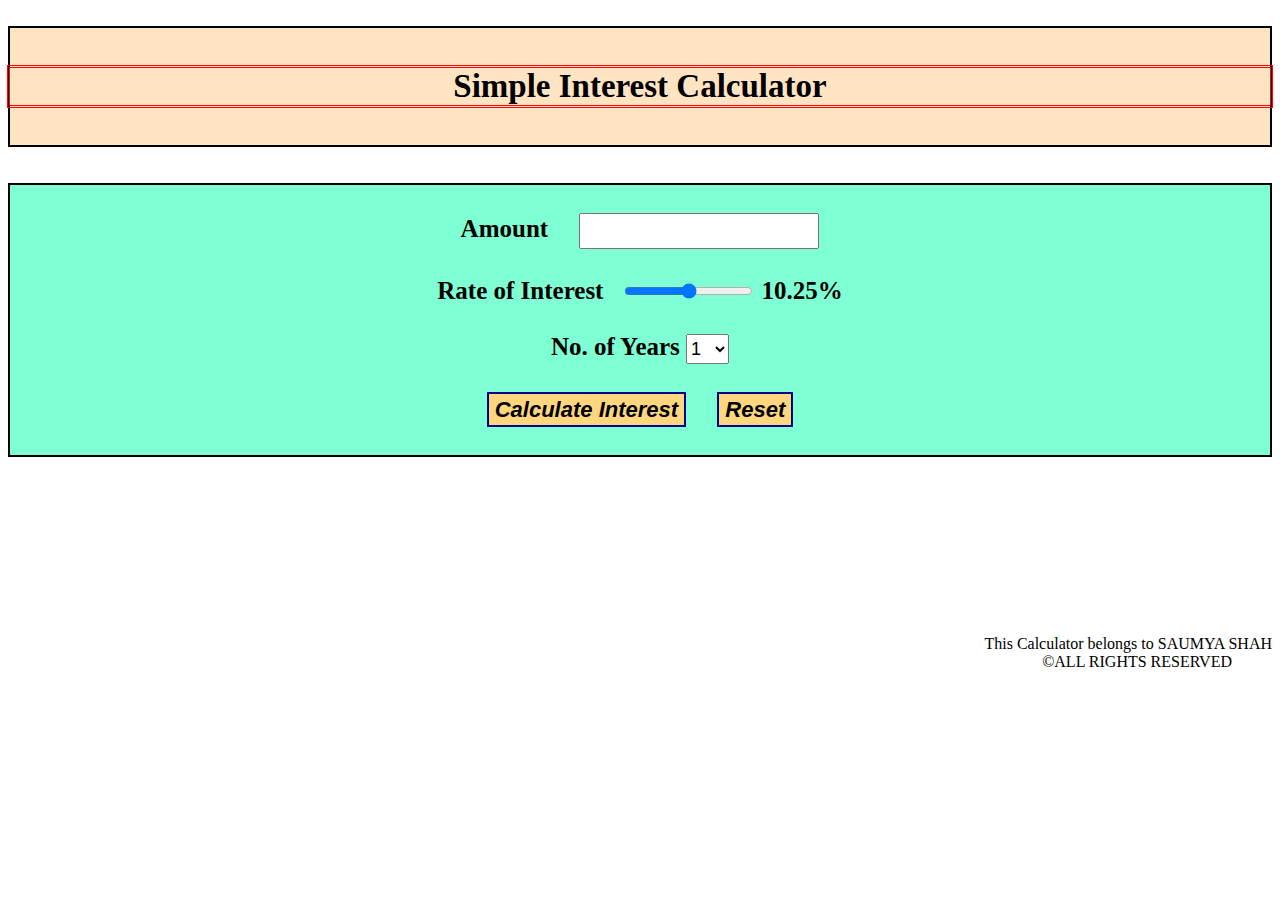
<file: index.html>
<!DOCTYPE html>

<html>

<head>
    <title>Interest Calculator</title>
    <script src="IntCalc.js"></script>
    <link rel="stylesheet" href="IntCalc.css">

</head>

<body>
    
    
    <br>
    <div>
        
        <br>
        <h1>Simple Interest Calculator</h1>
        <br>
        
    </div>
    <br>
    <br>
    <form>
        <br>
        <label for="amount">Amount&nbsp&nbsp&nbsp&nbsp</label>
        <input type="number" id="amount" name="amount">
        <br><br>
        <label for="interest">Rate of Interest&nbsp&nbsp</label>
        <input type="range" id="interest" name=" interest" min="1" max="20" step="0.25" onchange="updateslider()">
        <span id="rate">10.25%</span>
        <br><br>
        <label for="years">No. of Years</label>
        <select id="years" name="years">

            <option value="1">1</option>
            <option value="2">2</option>
            <option value="3">3</option>
            <option value="4">4</option>
            <option value="5">5</option>
            <option value="6">6</option>
            <option value="7">7</option>
            <option value="8">8</option>
            <option value="9">9</option>
            <option value="10">10</option>
        </select>
        <br><br>

        <input type="button" value="Calculate Interest" onclick="compute()" id="submit">
        &nbsp&nbsp&nbsp
        <input type="reset" onclick="resetSlider()" id="rest">
        <br><br>
       
    </form>
    <span id="result">
    <br>
    <br>
    <br>
    <br>
    
    </span>
    &nbsp&nbsp&nbsp
    &nbsp&nbsp&nbsp

    <footer>
        
        This Calculator belongs to SAUMYA SHAH<br>
        &#169;ALL RIGHTS RESERVED &nbsp;&nbsp;&nbsp;&nbsp;&nbsp;&nbsp;&nbsp;&nbsp;&nbsp;
    
    </footer>
</body>

</html>
</file>
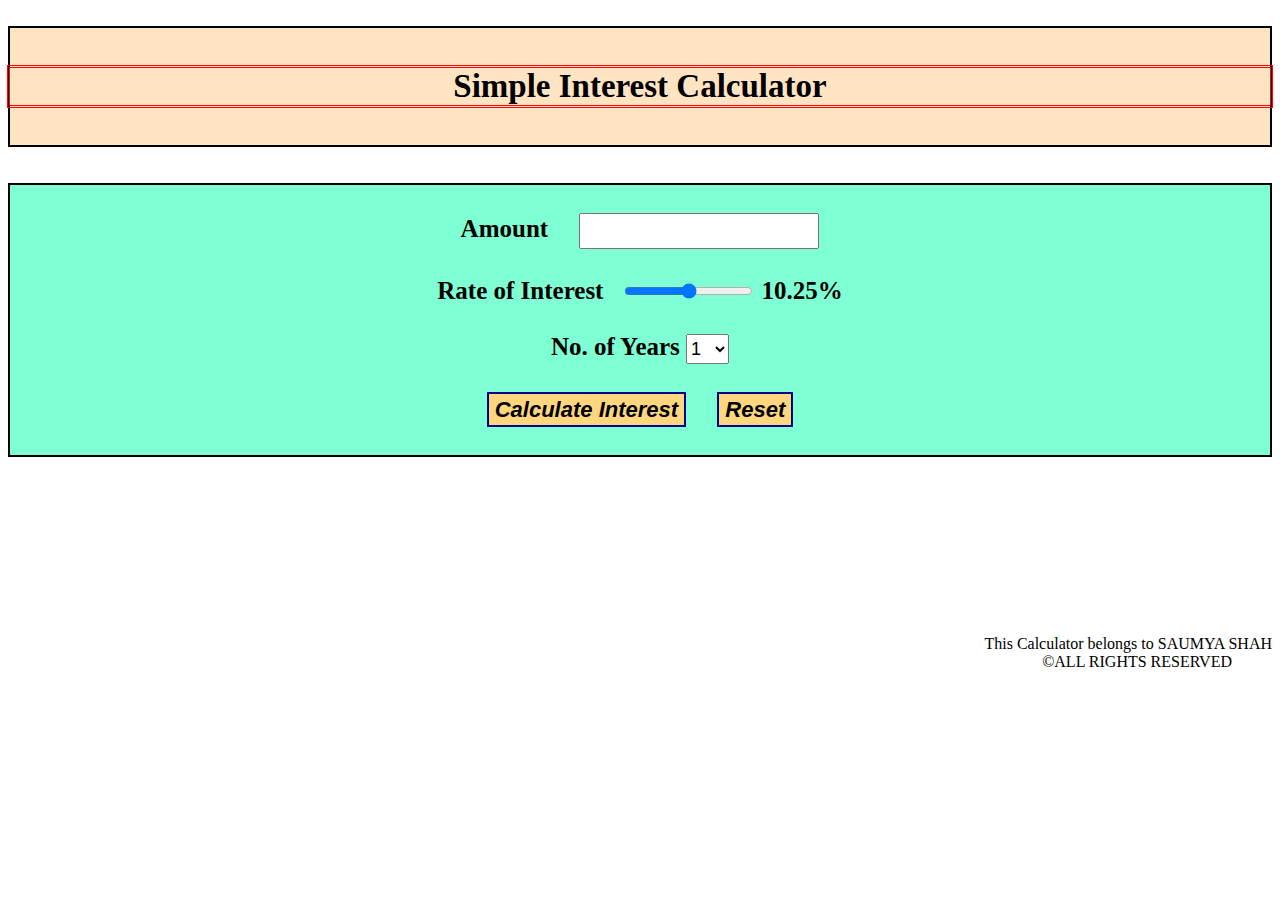
<file: InterestCalc.html>
<!DOCTYPE html>

<html>

<head>
    <title>Interest Calculator</title>
    <script src="IntCalc.js"></script>
    <link rel="stylesheet" href="IntCalc.css">

</head>

<body>
    
    
    <br>
    <div>
        
        <br>
        <h1>Simple Interest Calculator</h1>
        <br>
        
    </div>
    <br>
    <br>
    <form>
        <br>
        <label for="amount">Amount&nbsp&nbsp&nbsp&nbsp</label>
        <input type="number" id="amount" name="amount">
        <br><br>
        <label for="interest">Rate of Interest&nbsp&nbsp</label>
        <input type="range" id="interest" name=" interest" min="1" max="20" step="0.25" onchange="updateslider()">
        <span id="rate">10.25%</span>
        <br><br>
        <label for="years">No. of Years</label>
        <select id="years" name="years">

            <option value="1">1</option>
            <option value="2">2</option>
            <option value="3">3</option>
            <option value="4">4</option>
            <option value="5">5</option>
            <option value="6">6</option>
            <option value="7">7</option>
            <option value="8">8</option>
            <option value="9">9</option>
            <option value="10">10</option>
        </select>
        <br><br>

        <input type="button" value="Calculate Interest" onclick="compute()" id="submit">
        &nbsp&nbsp&nbsp
        <input type="reset" onclick="resetSlider()" id="rest">
        <br><br>
       
    </form>
    <span id="result">
    <br>
    <br>
    <br>
    <br>
    
    </span>
    &nbsp&nbsp&nbsp
    &nbsp&nbsp&nbsp

    <footer>
        
        This Calculator belongs to SAUMYA SHAH<br>
        &#169;ALL RIGHTS RESERVED &nbsp;&nbsp;&nbsp;&nbsp;&nbsp;&nbsp;&nbsp;&nbsp;&nbsp;
    
    </footer>
</body>

</html>
</file>
<file: IntCalc.css>
h1 {
    font-size: 33px;
    font-weight: bolder;
    text-align: center;
    font-family: Cambria, Cochin, Georgia, Times,
        'Times New Roman', serif;

    outline-color: red;
    outline-style: double;
}

div {
    background-color: bisque;
    border: 2.5px solid black;
}

form {
    border: 2px double black;
    text-align: center;
    font-size: 25px;
    background-color: aquamarine;
    background-blend-mode: multiply;
    background-image: url("https://rukminim1.flixcart.com/image/416/416/calculator/m/x/s/casio-mj-120d-original-imaedhpgfepcbmgw.jpeg?q=70");
    background-repeat: no-repeat;
    
    background-position: 200px;
    background-size: 500px;
    background-position: right;
    font-weight: bold;
    font-family: cursive;
}

footer
{
    text-align:right;
}
#ft
{
    text-align: left;;
}
#amount
{
    block-size: 30px;
    font-size: large;
}

#years
{
    block-size: 30px;
    font-size: large;
}

#submit,#rest
{
    block-size: 35px;
    font-size: 22px;
    text-align: justify;
    border: 2px solid  darkblue;
    background-color:rgb(254, 214, 126);
    align-self: center;
    font-weight: bold;
    font-style: oblique;
    font-family:'Segoe UI', Tahoma, Geneva, Verdana, sans-serif
}

#result
{
    font-size: 35px;
    font-variant: small-caps ;
    background-color: rgb(248, 200, 208);
    text-indent: 20px;
}
</file>
